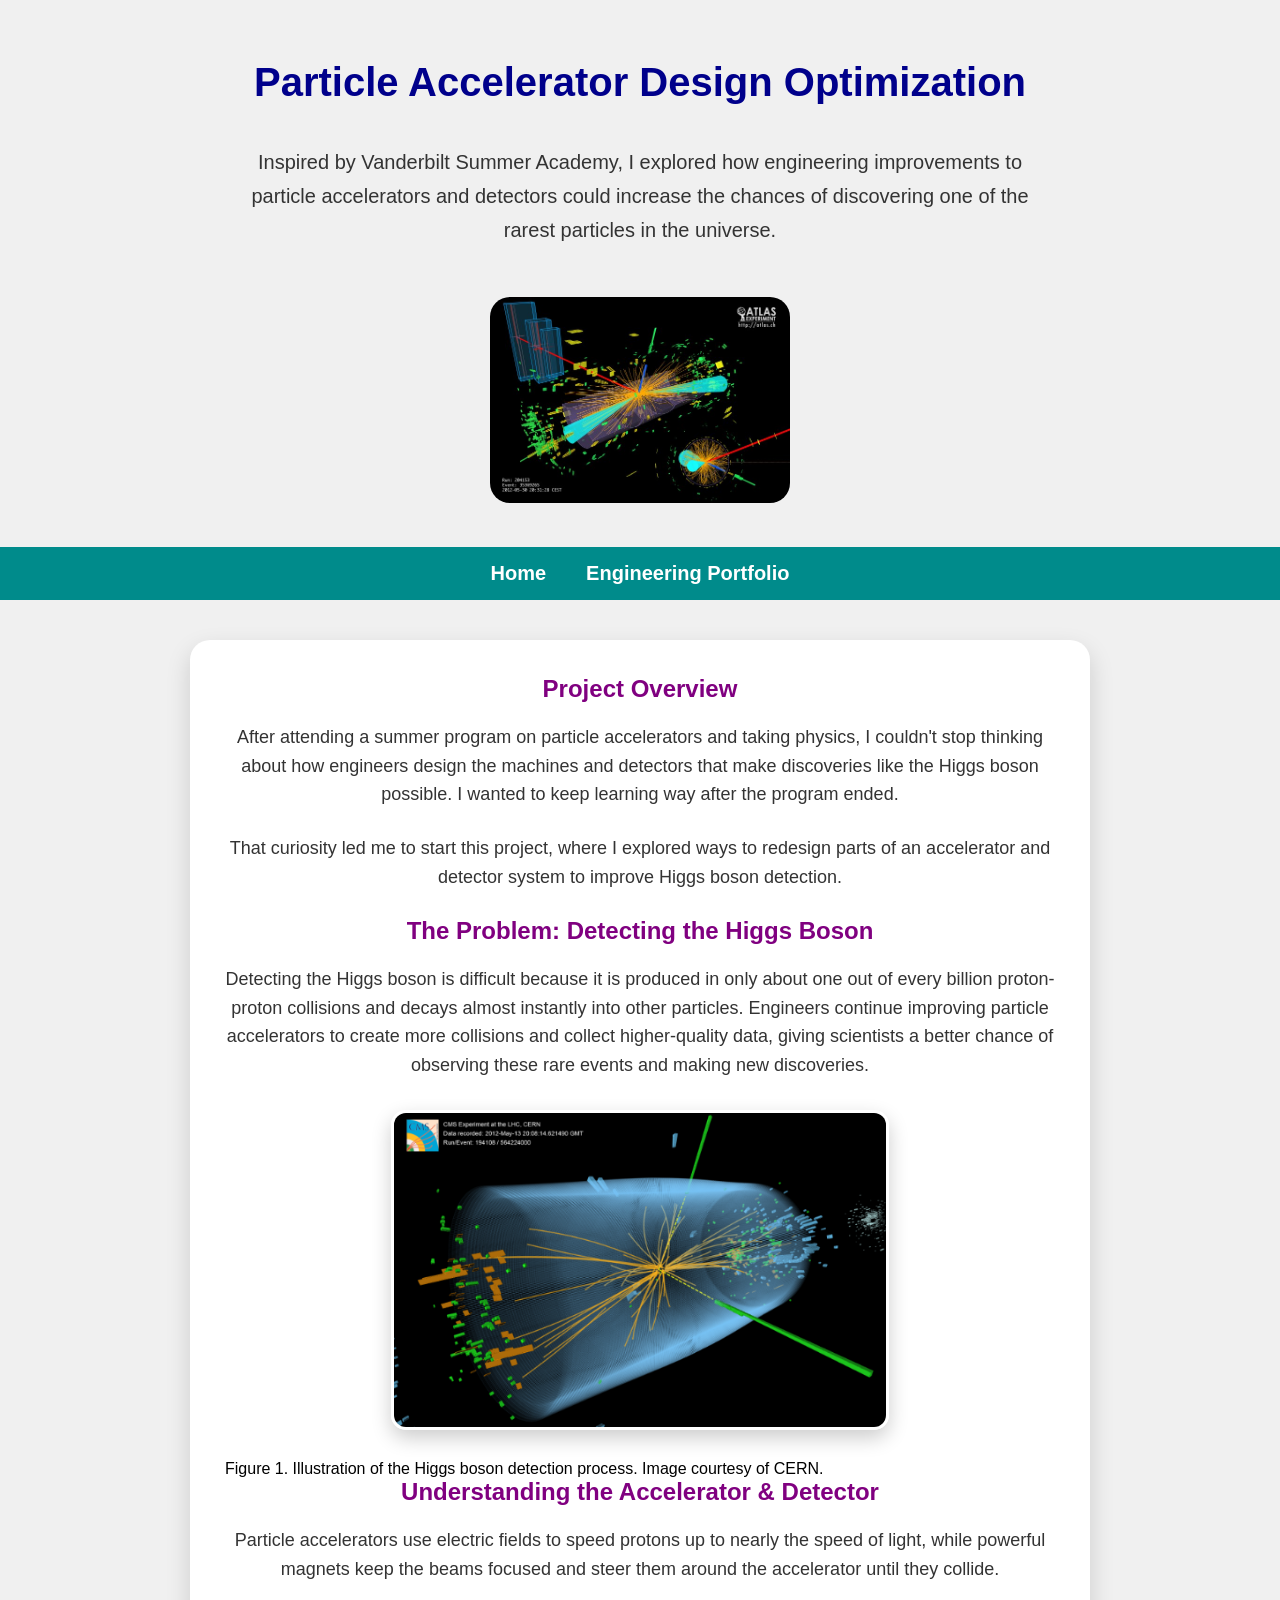
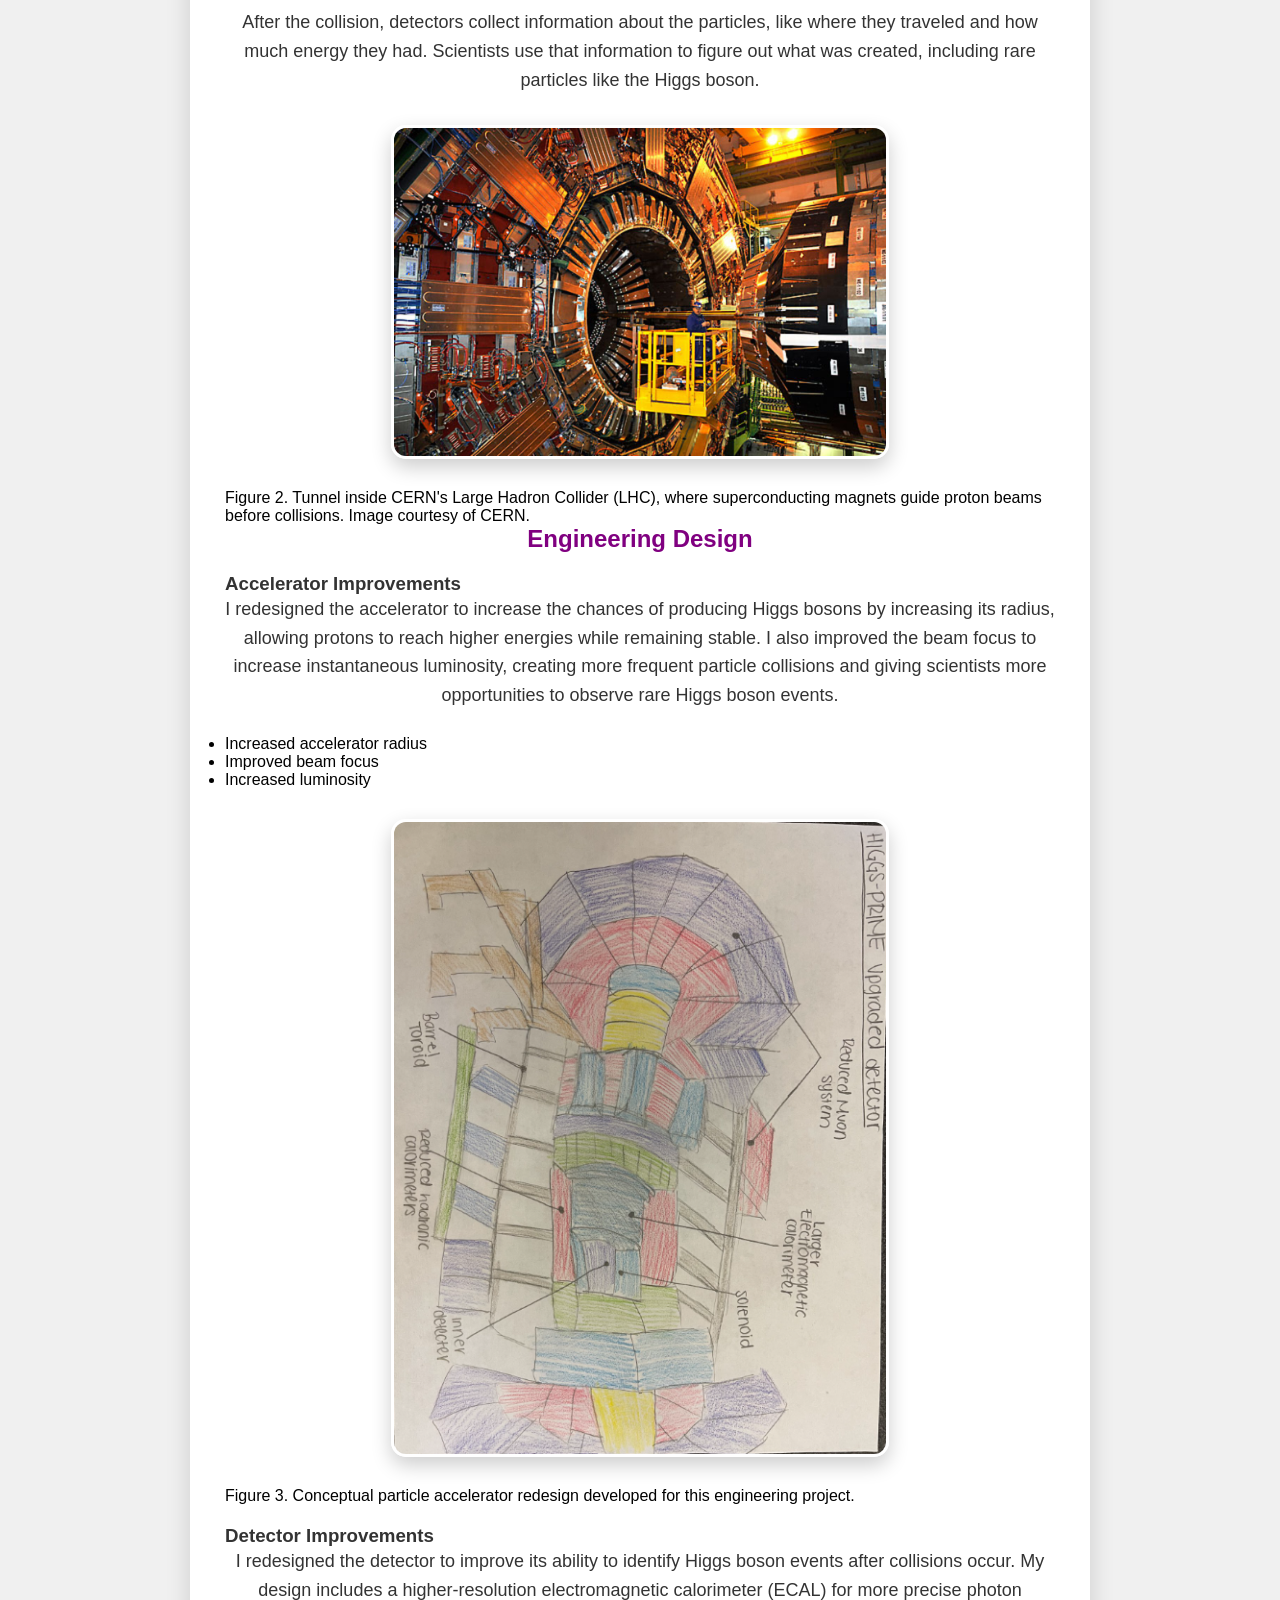
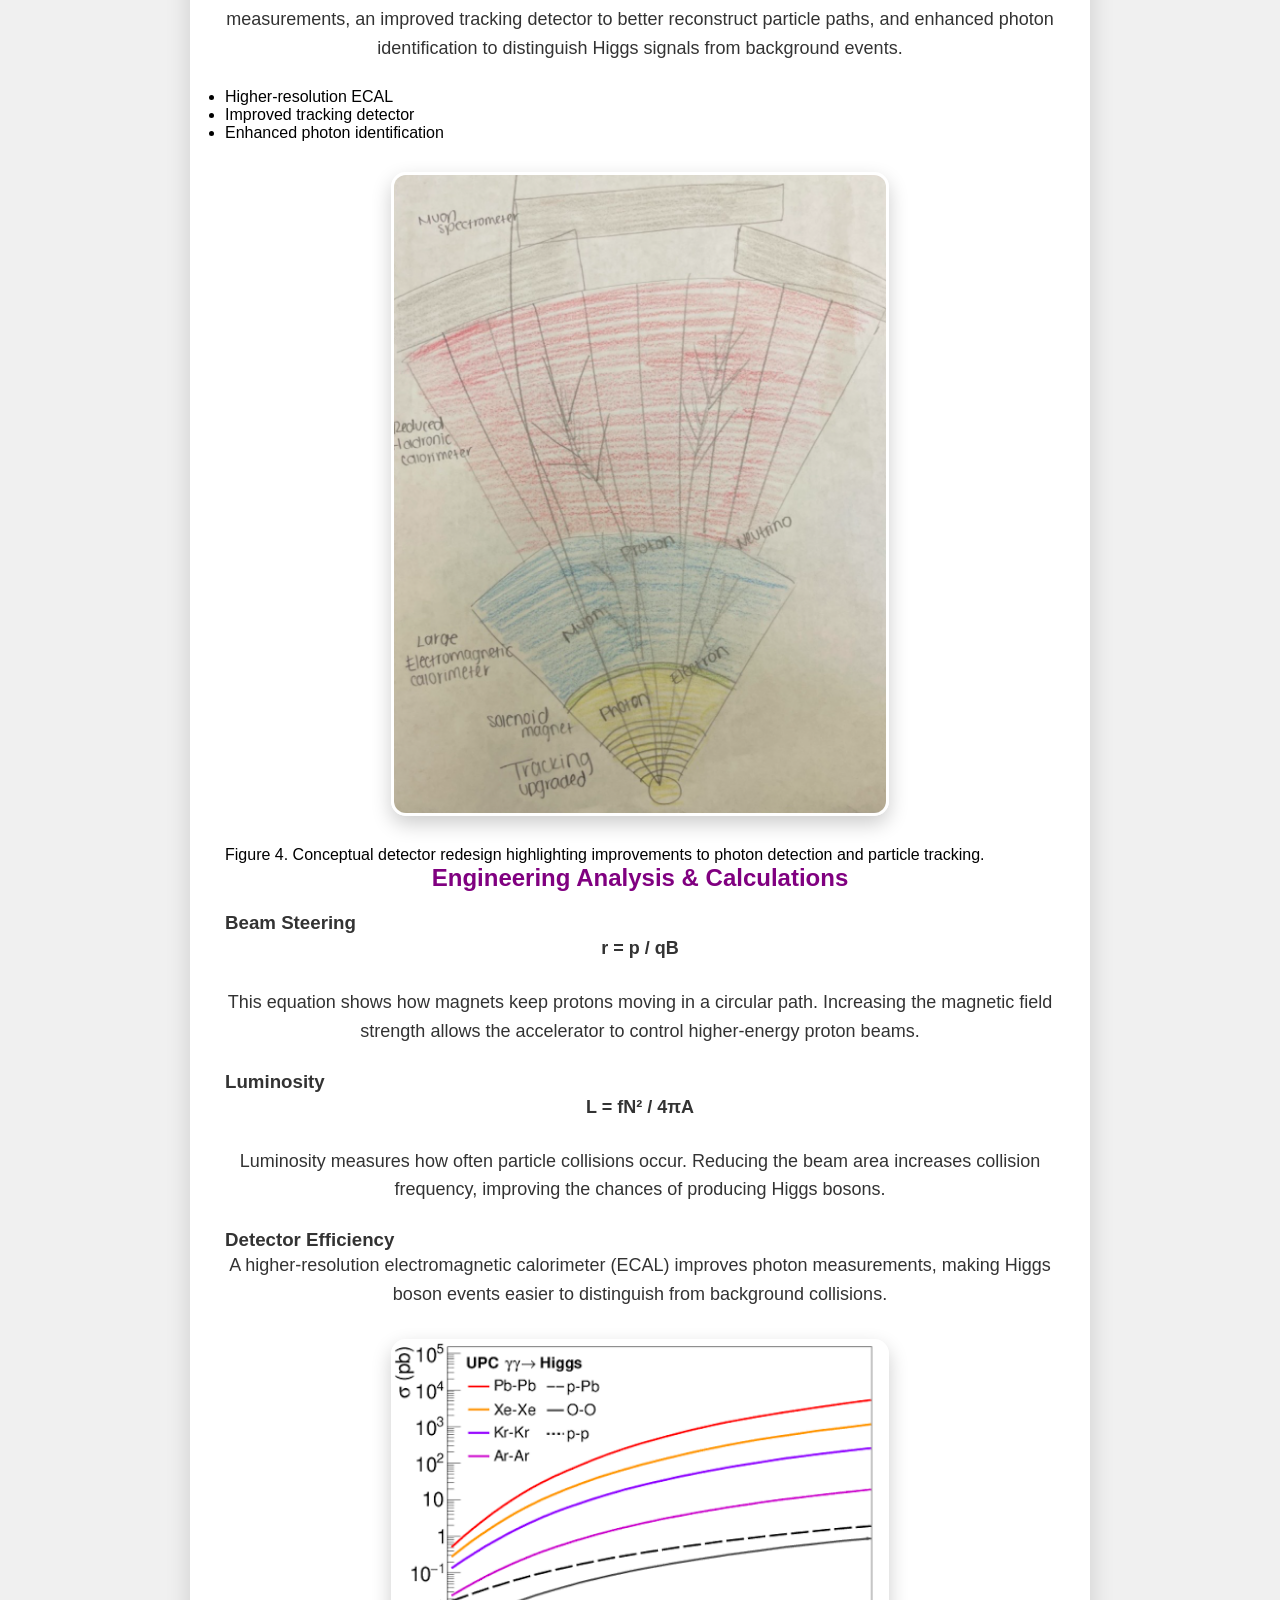
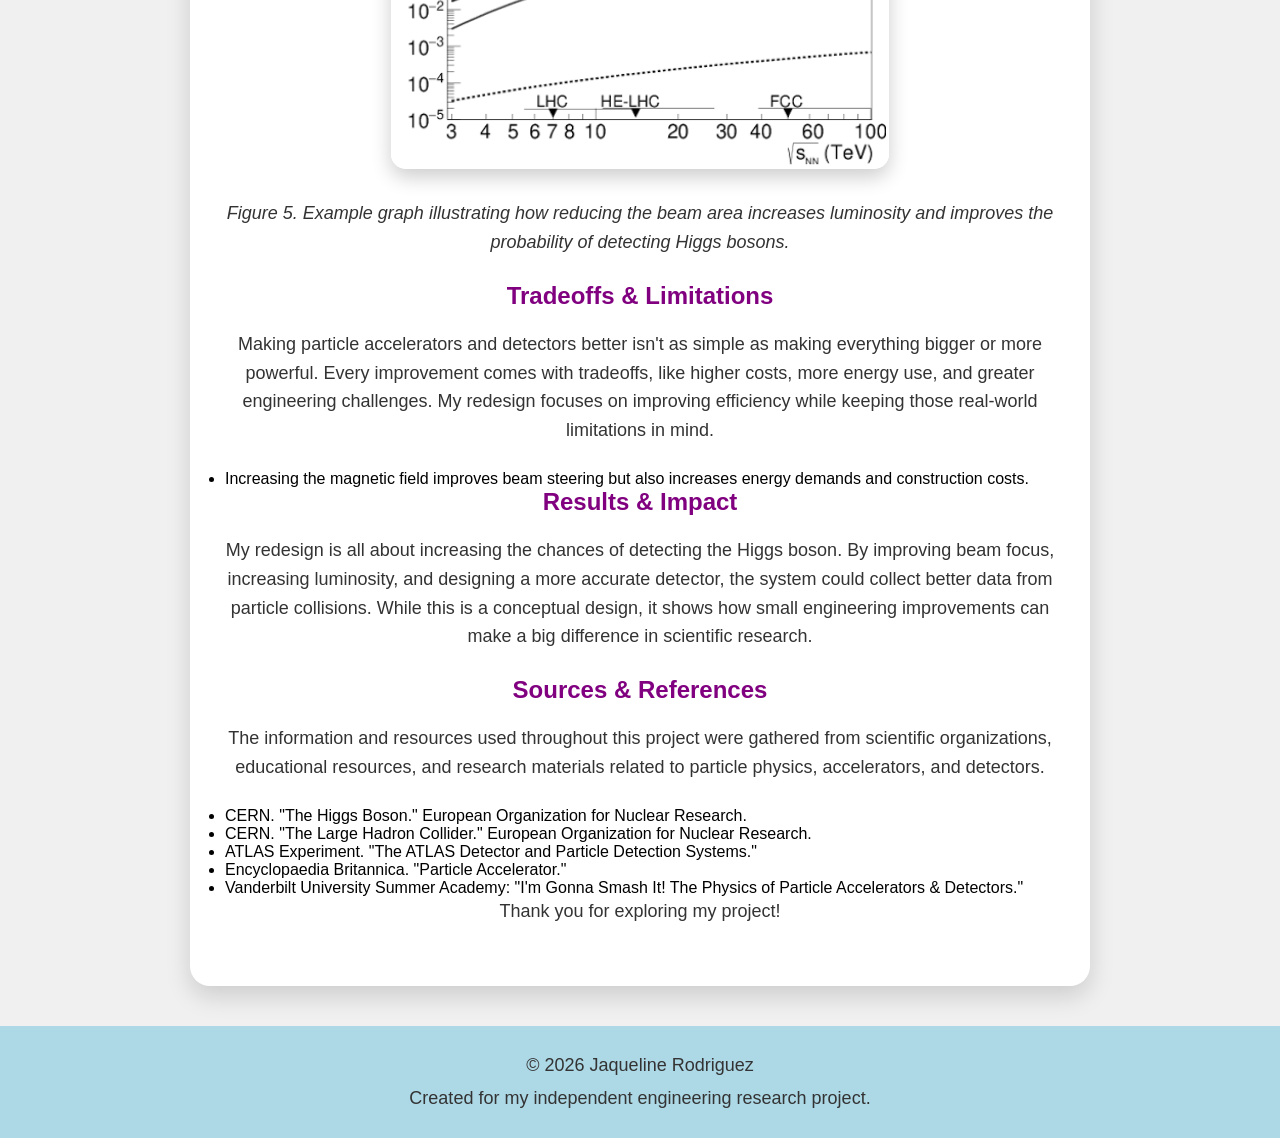
<file: portfolio (1).html>
<!DOCTYPE html>
<html lang="en">

<head>
  <meta charset="UTF-8">
  <meta name="viewport" content="width=device-width, initial-scale=1.0">
  <title>Particle Accelerator Design Optimization</title>
  <link rel="stylesheet" href="style.css">
</head>

<body>

<header class="hero">

  <h1>Particle Accelerator Design Optimization</h1>

  <p id="intro-text">
    Inspired by Vanderbilt Summer Academy, I explored how engineering improvements to particle accelerators and detectors could increase the chances of discovering one of the rarest particles in the universe.
  </p>

  <img class="hero-image"
       src="illustration.jpeg"
       alt="LHC (Large Hadron Collider) accelerator at CERN in Geneva">

</header>

<nav>
  <ul>
    <li><a href="index.html">Home</a></li>
    <li><a href="portfolio.html">Engineering Portfolio</a></li>
  </ul>
</nav>

<main>

<section id="overview">

<h2>Project Overview</h2>

<p>
After attending a summer program on particle accelerators and taking physics, I couldn't stop thinking about how engineers design the machines and detectors that make discoveries like the Higgs boson possible. I wanted to keep learning way after the program ended.
</p>

<p>
That curiosity led me to start this project, where I explored ways to redesign parts of an accelerator and detector system to improve Higgs boson detection.
</p>

</section>


<section id="problem">

<h2>The Problem: Detecting the Higgs Boson</h2>

<p>
Detecting the Higgs boson is difficult because it is produced in only about one out of every billion proton-proton collisions and decays almost instantly into other particles. Engineers continue improving particle accelerators to create more collisions and collect higher-quality data, giving scientists a better chance of observing these rare events and making new discoveries.

</p>
<figure>
<img class="portfolio-image"
     src="higgs.png"
     alt="Illustration of Higgs boson detection">
<figcaption>
    Figure 1. Illustration of the Higgs boson detection process. Image courtesy of CERN.
  </figcaption>
</figure>
</section>


<section id="understanding">

<h2>Understanding the Accelerator & Detector</h2>

<p>
Particle accelerators use electric fields to speed protons up to nearly the speed of light, while powerful magnets keep the beams focused and steer them around the accelerator until they collide. 
</p>  
<p>
  After the collision, detectors collect information about the particles, like where they traveled and how much energy they had. Scientists use that information to figure out what was created, including rare particles like the Higgs boson.

</p>

<img class="portfolio-image"
     src="diagram.jpg"
     alt="Tunnel inside CERN's Large Hadron Collider showing superconducting magnets and the beam pipe">
<figcaption>
Figure 2. Tunnel inside CERN's Large Hadron Collider (LHC), where superconducting magnets guide proton beams before collisions. Image courtesy of CERN.
</figcaption>
</section>


<section id="design">

<h2>Engineering Design</h2>

<h3>Accelerator Improvements</h3>

<p>
I redesigned the accelerator to increase the chances of producing Higgs bosons by increasing its radius, allowing protons to reach higher energies while remaining stable. I also improved the beam focus to increase instantaneous luminosity, creating more frequent particle collisions and giving scientists more opportunities to observe rare Higgs boson events.
</p>
<ul>
  <li>Increased accelerator radius</li>
  <li>Improved beam focus</li>
  <li>Increased luminosity</li>
</ul>
<img class="portfolio-image"
     src="accelerator.png"
     alt="Conceptual particle accelerator redesign showing beam path and magnet layout">
<figcaption>
Figure 3. Conceptual particle accelerator redesign developed for this engineering project.
</figcaption>
<h3>Detector Improvements</h3>

<p>
I redesigned the detector to improve its ability to identify Higgs boson events after collisions occur. My design includes a higher-resolution electromagnetic calorimeter (ECAL) for more precise photon measurements, an improved tracking detector to better reconstruct particle paths, and enhanced photon identification to distinguish Higgs signals from background events.
</p>
<ul>
  <li>Higher-resolution ECAL</li>
  <li>Improved tracking detector</li>
  <li>Enhanced photon identification</li>
</ul>
<img class="portfolio-image"
     src="detector.png"
     alt="Conceptual particle detector redesign showing the tracker, ECAL, HCAL, and muon detector">
  <figcaption>
Figure 4. Conceptual detector redesign highlighting improvements to photon detection and particle tracking.
</figcaption>
</section>


<section id="analysis">

<h2>Engineering Analysis & Calculations</h2>

<h3>Beam Steering</h3>

<p><strong>r = p / qB</strong></p>

<p>
This equation shows how magnets keep protons moving in a circular path.
Increasing the magnetic field strength allows the accelerator to control
higher-energy proton beams.
</p>

<h3>Luminosity</h3>

<p><strong>L = fN² / 4πA</strong></p>

<p>
Luminosity measures how often particle collisions occur. Reducing the beam
area increases collision frequency, improving the chances of producing Higgs bosons.
</p>

<h3>Detector Efficiency</h3>

<p>
A higher-resolution electromagnetic calorimeter (ECAL) improves photon
measurements, making Higgs boson events easier to distinguish from
background collisions.
</p>

<img class="portfolio-image"
     src="analysisgraph.png"
     alt="Graph showing the relationship between beam area and luminosity">

<p>
<i>Figure 5. Example graph illustrating how reducing the beam area increases luminosity and improves the probability of detecting Higgs bosons.</i>
</p>

</section>


<section id="tradeoffs">

<h2>Tradeoffs & Limitations</h2>

<p>
Making particle accelerators and detectors better isn't as simple as making everything bigger or more powerful. Every improvement comes with tradeoffs, like higher costs, more energy use, and greater engineering challenges. My redesign focuses on improving efficiency while keeping those real-world limitations in mind.
</p>
<ul>
 <li>Increasing the magnetic field improves beam steering but also increases energy demands and construction costs.</li>
</ul>
</section>


<section id="results">

<h2>Results & Impact</h2>

<p>
My redesign is all about increasing the chances of detecting the Higgs boson. By improving beam focus, increasing luminosity, and designing a more accurate detector, the system could collect better data from particle collisions. While this is a conceptual design, it shows how small engineering improvements can make a big difference in scientific research.
</p>

</section>


<section id="sources">

<h2>Sources & References</h2>

<p>
The information and resources used throughout this project were gathered from
scientific organizations, educational resources, and research materials related
to particle physics, accelerators, and detectors.
</p>

<ul>
  <li>CERN. "The Higgs Boson." European Organization for Nuclear Research.</li>
  <li>CERN. "The Large Hadron Collider." European Organization for Nuclear Research.</li>
  <li>ATLAS Experiment. "The ATLAS Detector and Particle Detection Systems."</li>
  <li>Encyclopaedia Britannica. "Particle Accelerator."</li>
  <li>Vanderbilt University Summer Academy: "I'm Gonna Smash It! The Physics of Particle Accelerators & Detectors."</li>
</ul>
</section>
<p>
  Thank you for exploring my project!
</p>
</main>
<footer>
  <p>&copy; 2026 Jaqueline Rodriguez</p>
  <p>Created for my independent engineering research project.</p>
</footer>
</body>

</html>
</file>
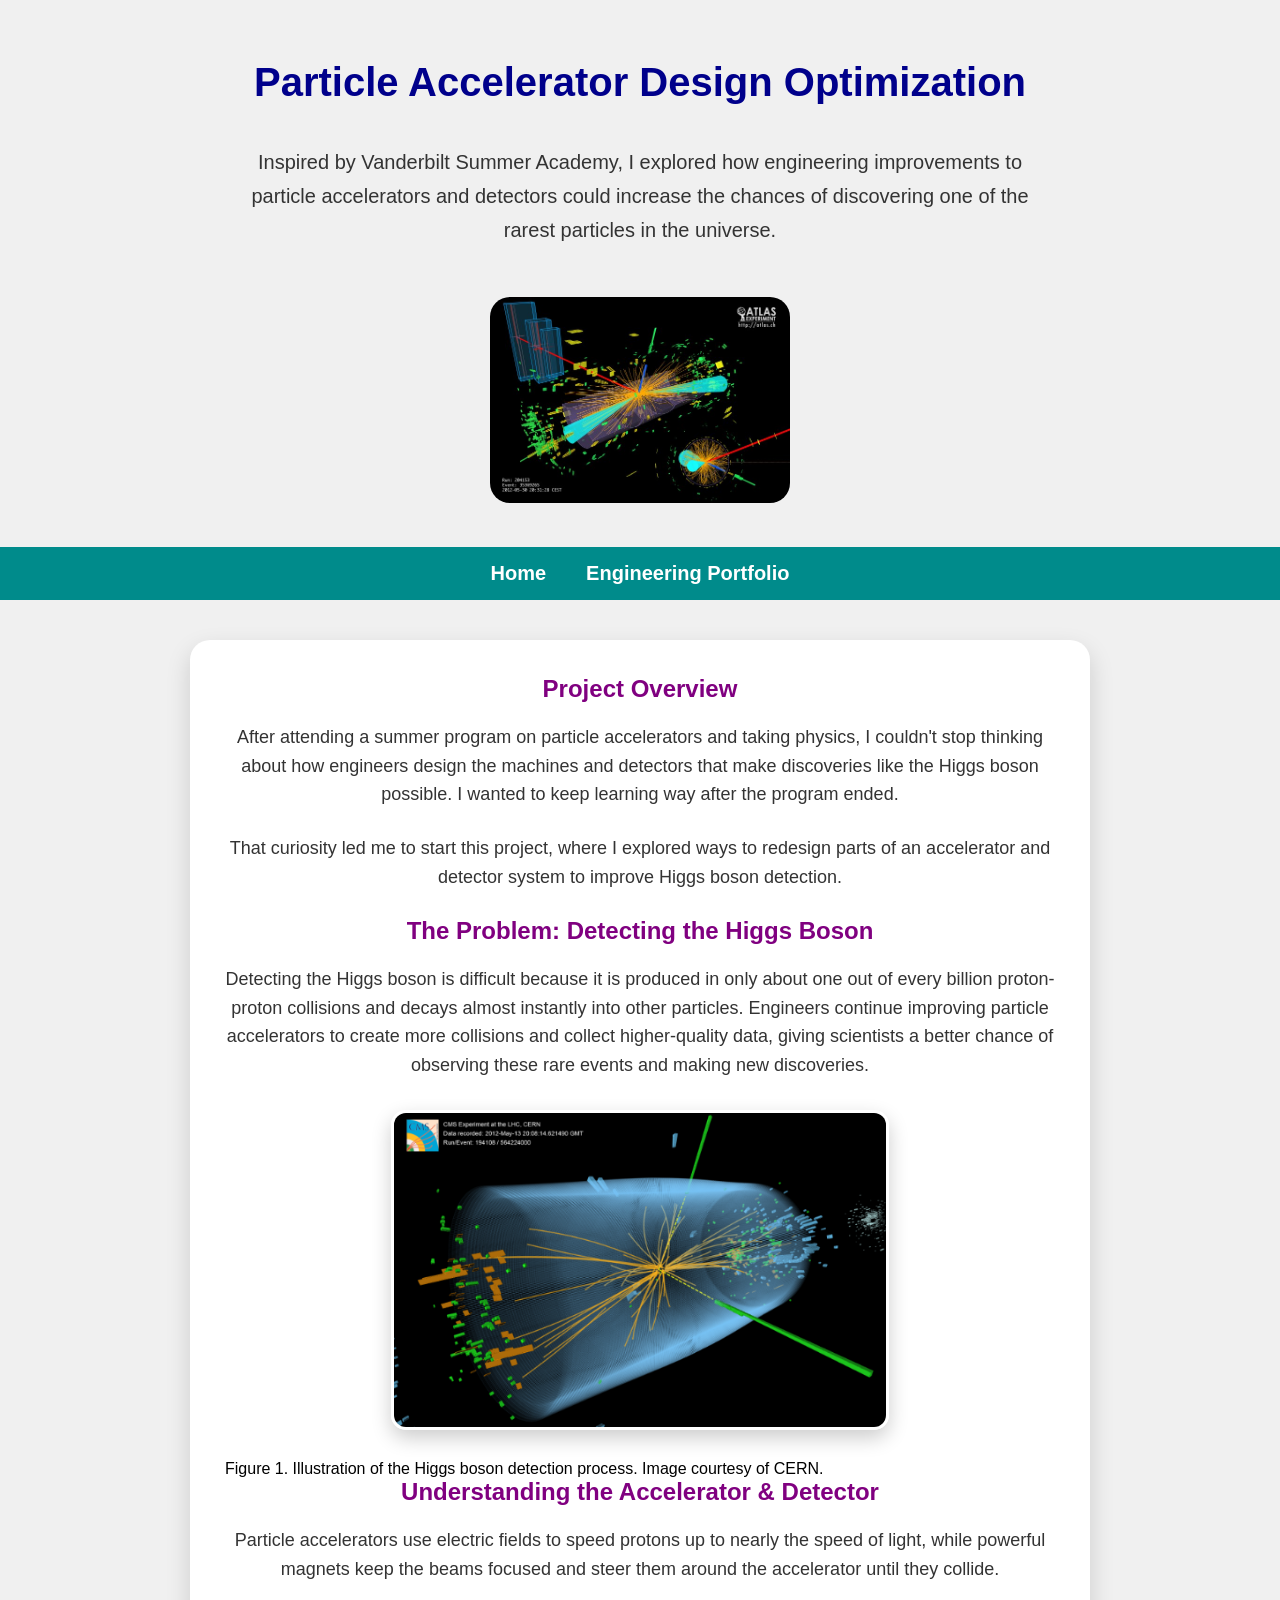
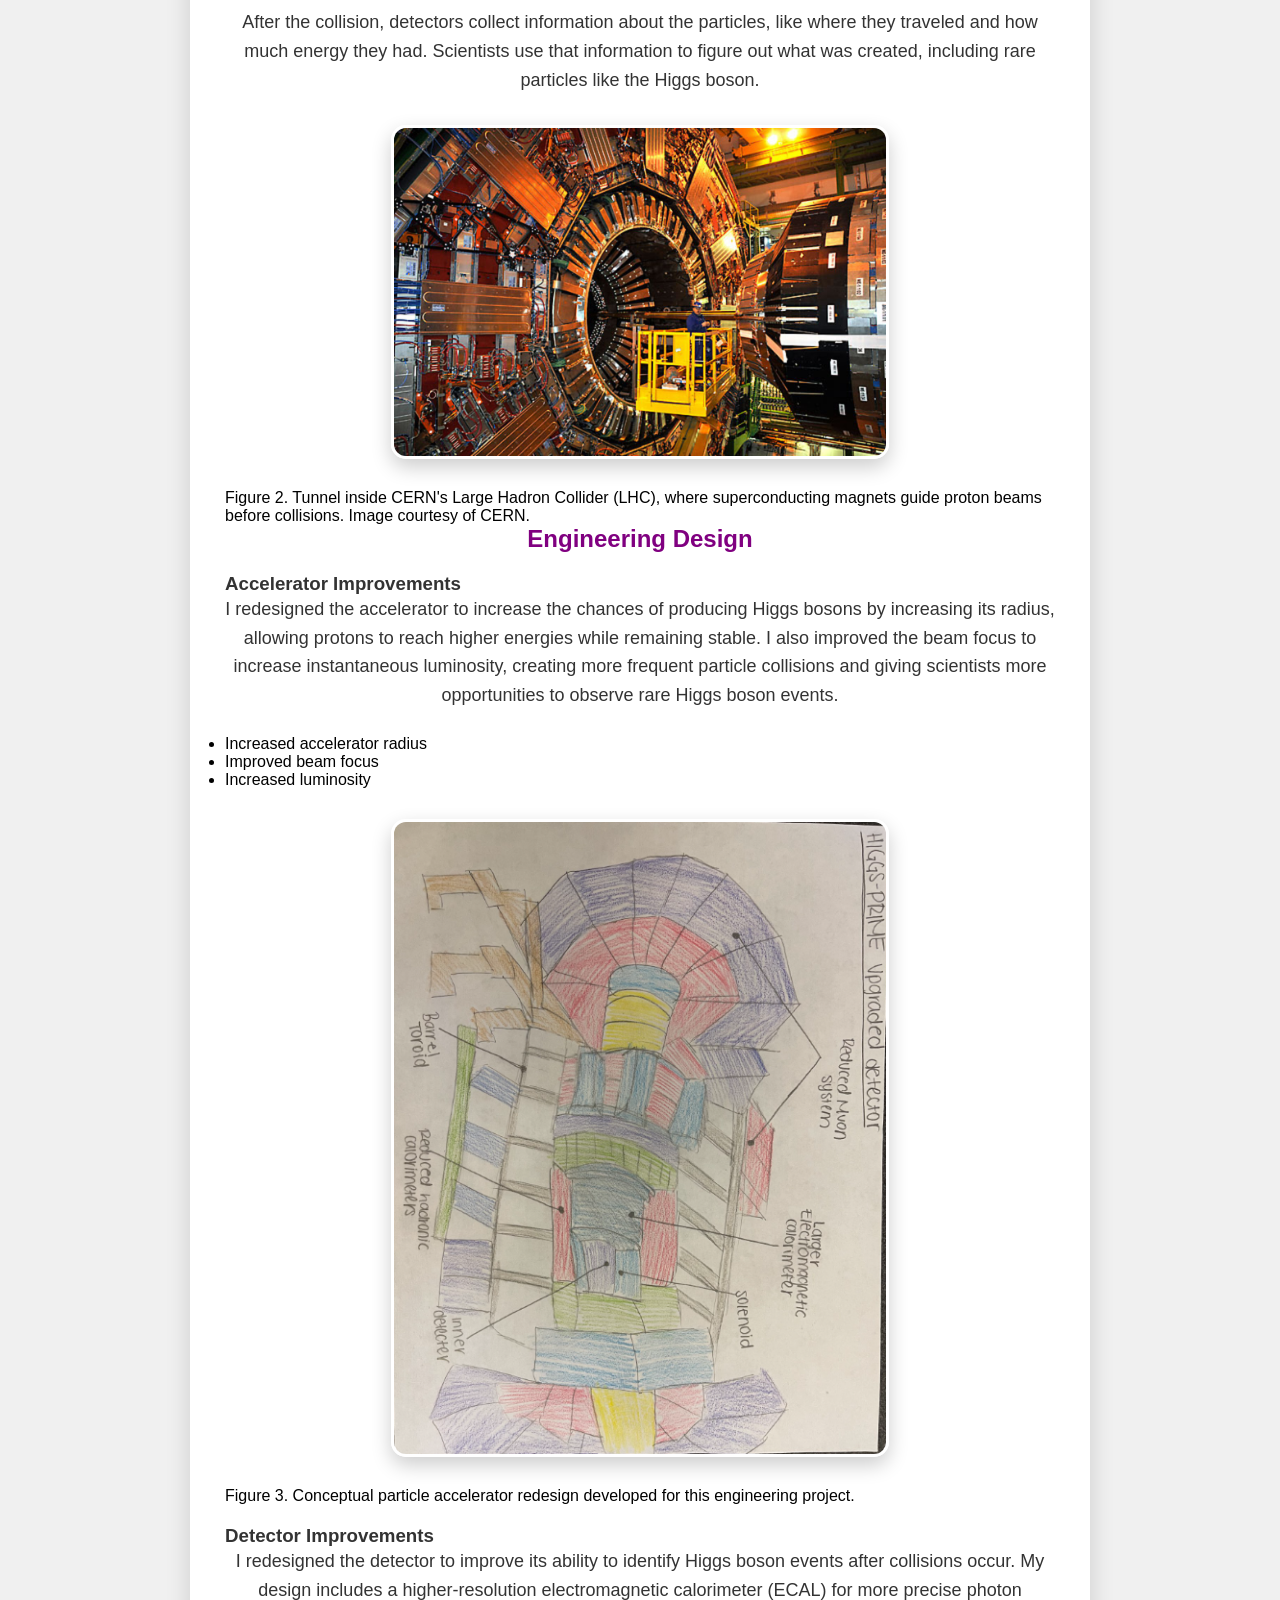
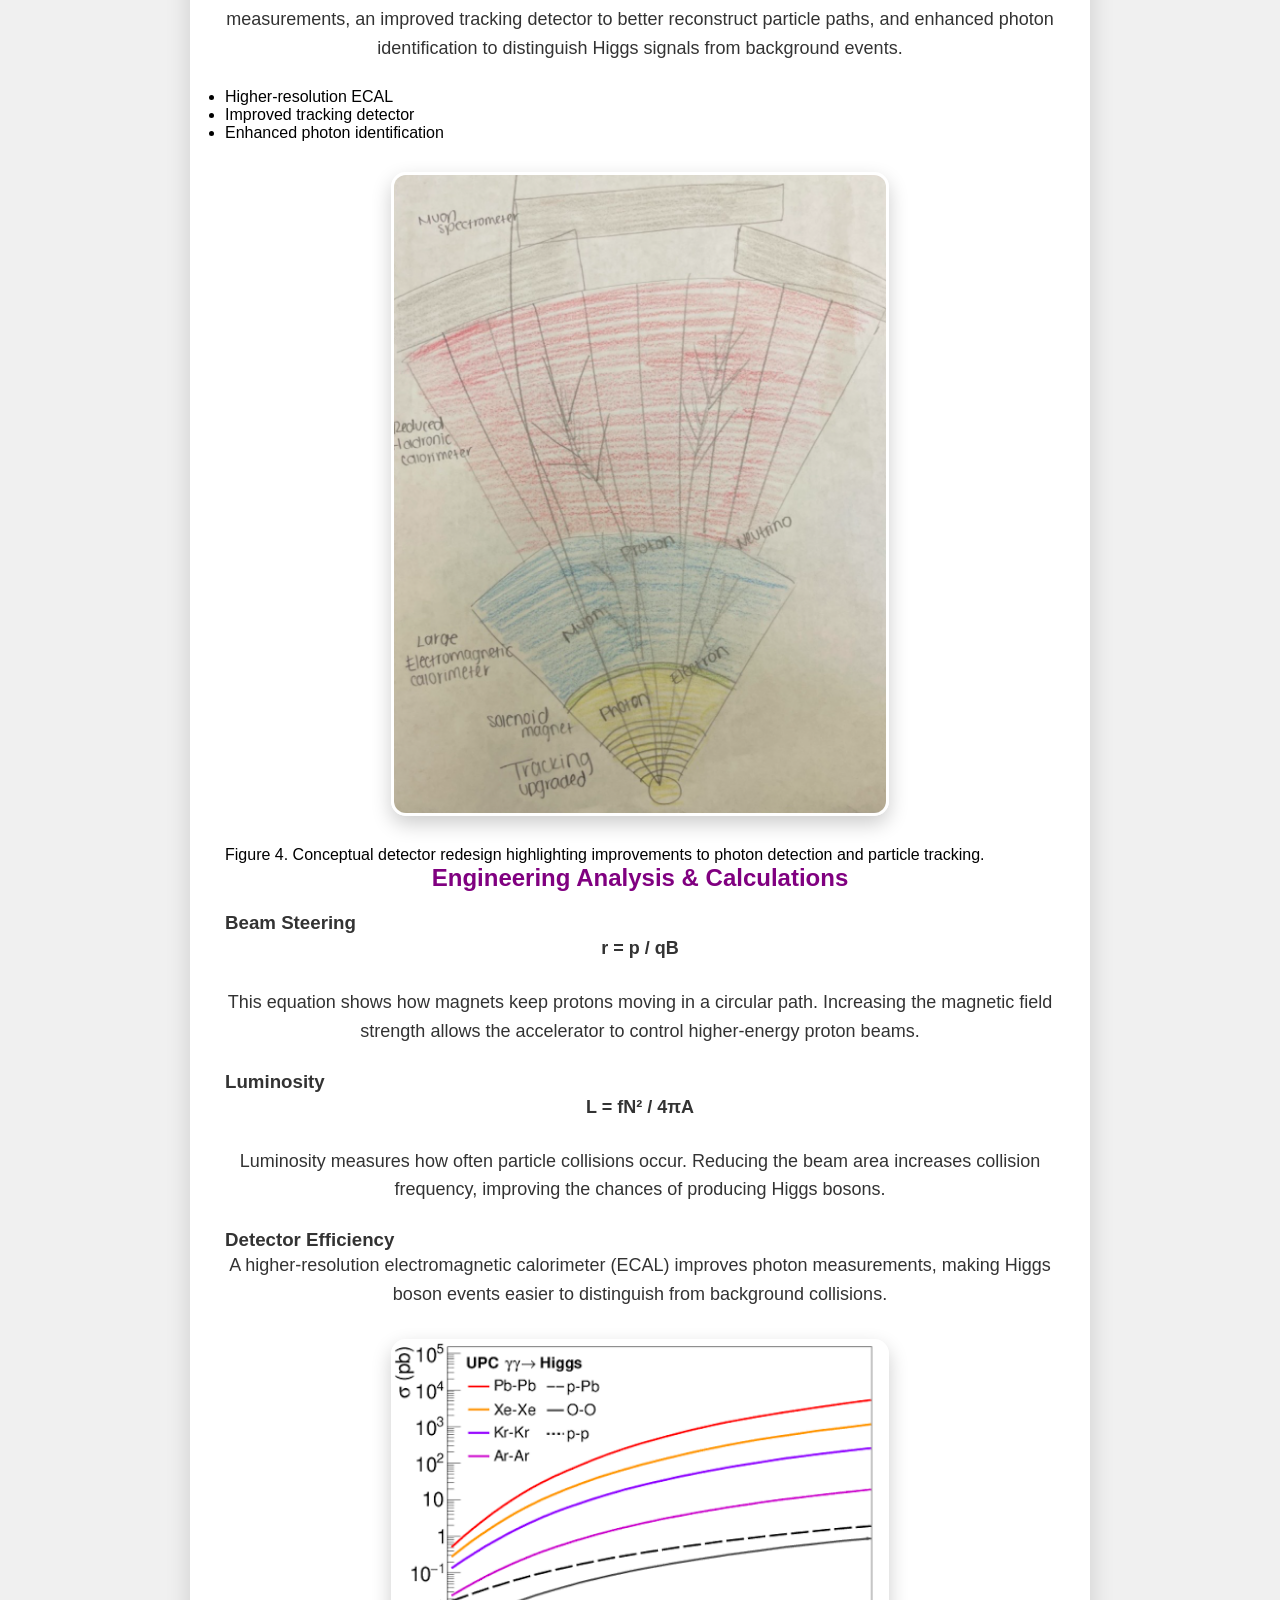
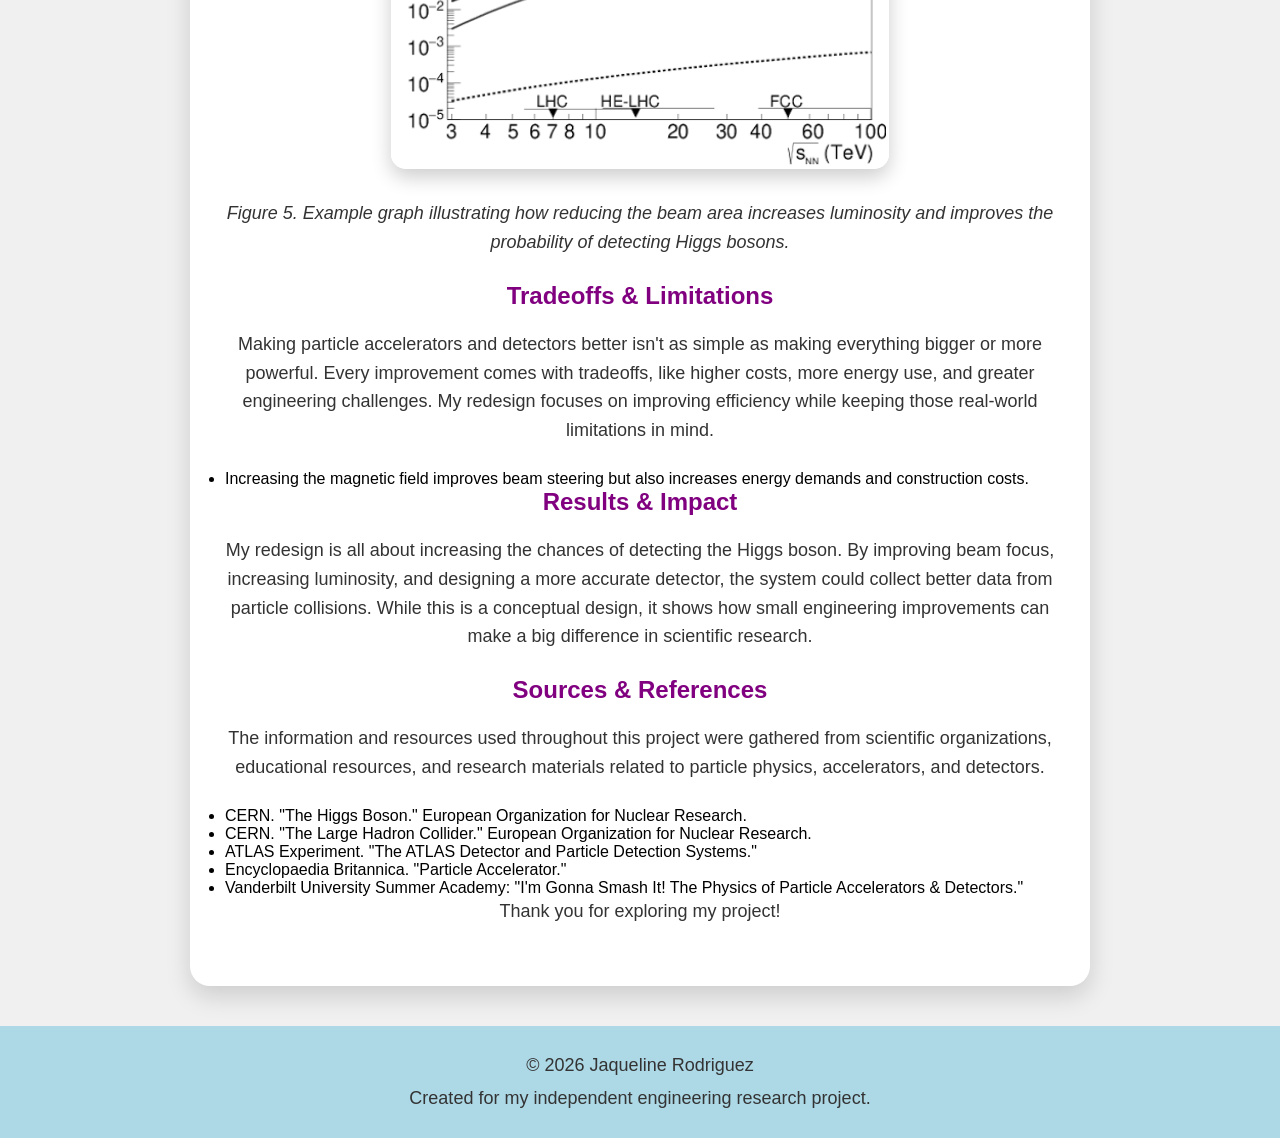
<file: portfolio.html>
<!DOCTYPE html>
<html lang="en">

<head>
  <meta charset="UTF-8">
  <meta name="viewport" content="width=device-width, initial-scale=1.0">
  <title>Particle Accelerator Design Optimization</title>
  <link rel="stylesheet" href="style.css">
</head>

<body>

<header class="hero">

  <h1>Particle Accelerator Design Optimization</h1>

  <p id="intro-text">
    Inspired by Vanderbilt Summer Academy, I explored how engineering improvements to particle accelerators and detectors could increase the chances of discovering one of the rarest particles in the universe.
  </p>

  <img class="hero-image"
       src="illustration.jpeg"
       alt="LHC (Large Hadron Collider) accelerator at CERN in Geneva">

</header>

<nav>
  <ul>
    <li><a href="index.html">Home</a></li>
    <li><a href="portfolio.html">Engineering Portfolio</a></li>
  </ul>
</nav>

<main>

<section id="overview">

<h2>Project Overview</h2>

<p>
After attending a summer program on particle accelerators and taking physics, I couldn't stop thinking about how engineers design the machines and detectors that make discoveries like the Higgs boson possible. I wanted to keep learning way after the program ended.
</p>

<p>
That curiosity led me to start this project, where I explored ways to redesign parts of an accelerator and detector system to improve Higgs boson detection.
</p>

</section>


<section id="problem">

<h2>The Problem: Detecting the Higgs Boson</h2>

<p>
Detecting the Higgs boson is difficult because it is produced in only about one out of every billion proton-proton collisions and decays almost instantly into other particles. Engineers continue improving particle accelerators to create more collisions and collect higher-quality data, giving scientists a better chance of observing these rare events and making new discoveries.

</p>
<figure>
<img class="portfolio-image"
     src="higgs.png"
     alt="Illustration of Higgs boson detection">
<figcaption>
    Figure 1. Illustration of the Higgs boson detection process. Image courtesy of CERN.
  </figcaption>
</figure>
</section>


<section id="understanding">

<h2>Understanding the Accelerator & Detector</h2>

<p>
Particle accelerators use electric fields to speed protons up to nearly the speed of light, while powerful magnets keep the beams focused and steer them around the accelerator until they collide. 
</p>  
<p>
  After the collision, detectors collect information about the particles, like where they traveled and how much energy they had. Scientists use that information to figure out what was created, including rare particles like the Higgs boson.

</p>

<img class="portfolio-image"
     src="diagram.jpg"
     alt="Tunnel inside CERN's Large Hadron Collider showing superconducting magnets and the beam pipe">
<figcaption>
Figure 2. Tunnel inside CERN's Large Hadron Collider (LHC), where superconducting magnets guide proton beams before collisions. Image courtesy of CERN.
</figcaption>
</section>


<section id="design">

<h2>Engineering Design</h2>

<h3>Accelerator Improvements</h3>

<p>
I redesigned the accelerator to increase the chances of producing Higgs bosons by increasing its radius, allowing protons to reach higher energies while remaining stable. I also improved the beam focus to increase instantaneous luminosity, creating more frequent particle collisions and giving scientists more opportunities to observe rare Higgs boson events.
</p>
<ul>
  <li>Increased accelerator radius</li>
  <li>Improved beam focus</li>
  <li>Increased luminosity</li>
</ul>
<img class="portfolio-image"
     src="accelerator.png"
     alt="Conceptual particle accelerator redesign showing beam path and magnet layout">
<figcaption>
Figure 3. Conceptual particle accelerator redesign developed for this engineering project.
</figcaption>
<h3>Detector Improvements</h3>

<p>
I redesigned the detector to improve its ability to identify Higgs boson events after collisions occur. My design includes a higher-resolution electromagnetic calorimeter (ECAL) for more precise photon measurements, an improved tracking detector to better reconstruct particle paths, and enhanced photon identification to distinguish Higgs signals from background events.
</p>
<ul>
  <li>Higher-resolution ECAL</li>
  <li>Improved tracking detector</li>
  <li>Enhanced photon identification</li>
</ul>
<img class="portfolio-image"
     src="detector.png"
     alt="Conceptual particle detector redesign showing the tracker, ECAL, HCAL, and muon detector">
  <figcaption>
Figure 4. Conceptual detector redesign highlighting improvements to photon detection and particle tracking.
</figcaption>
</section>


<section id="analysis">

<h2>Engineering Analysis & Calculations</h2>

<h3>Beam Steering</h3>

<p><strong>r = p / qB</strong></p>

<p>
This equation shows how magnets keep protons moving in a circular path.
Increasing the magnetic field strength allows the accelerator to control
higher-energy proton beams.
</p>

<h3>Luminosity</h3>

<p><strong>L = fN² / 4πA</strong></p>

<p>
Luminosity measures how often particle collisions occur. Reducing the beam
area increases collision frequency, improving the chances of producing Higgs bosons.
</p>

<h3>Detector Efficiency</h3>

<p>
A higher-resolution electromagnetic calorimeter (ECAL) improves photon
measurements, making Higgs boson events easier to distinguish from
background collisions.
</p>

<img class="portfolio-image"
     src="analysisgraph.png"
     alt="Graph showing the relationship between beam area and luminosity">

<p>
<i>Figure 5. Example graph illustrating how reducing the beam area increases luminosity and improves the probability of detecting Higgs bosons.</i>
</p>

</section>


<section id="tradeoffs">

<h2>Tradeoffs & Limitations</h2>

<p>
Making particle accelerators and detectors better isn't as simple as making everything bigger or more powerful. Every improvement comes with tradeoffs, like higher costs, more energy use, and greater engineering challenges. My redesign focuses on improving efficiency while keeping those real-world limitations in mind.
</p>
<ul>
 <li>Increasing the magnetic field improves beam steering but also increases energy demands and construction costs.</li>
</ul>
</section>


<section id="results">

<h2>Results & Impact</h2>

<p>
My redesign is all about increasing the chances of detecting the Higgs boson. By improving beam focus, increasing luminosity, and designing a more accurate detector, the system could collect better data from particle collisions. While this is a conceptual design, it shows how small engineering improvements can make a big difference in scientific research.
</p>

</section>


<section id="sources">

<h2>Sources & References</h2>

<p>
The information and resources used throughout this project were gathered from
scientific organizations, educational resources, and research materials related
to particle physics, accelerators, and detectors.
</p>

<ul>
  <li>CERN. "The Higgs Boson." European Organization for Nuclear Research.</li>
  <li>CERN. "The Large Hadron Collider." European Organization for Nuclear Research.</li>
  <li>ATLAS Experiment. "The ATLAS Detector and Particle Detection Systems."</li>
  <li>Encyclopaedia Britannica. "Particle Accelerator."</li>
  <li>Vanderbilt University Summer Academy: "I'm Gonna Smash It! The Physics of Particle Accelerators & Detectors."</li>
</ul>
</section>
<p>
  Thank you for exploring my project!
</p>
</main>
<footer>
  <p>&copy; 2026 Jaqueline Rodriguez</p>
  <p>Created for my independent engineering research project.</p>
</footer>
</body>

</html>
</file>
<file: style.css>
/* RESET */

* {
  margin: 0;
  padding: 0;
  box-sizing: border-box;
}

/* BODY */

body {
  background-color: #F0F0F0;
  font-family: "Open Sans", sans-serif;
}

/* HEADER */

header {
  text-align: center;
  padding: 40px;
}

/* INTRO TEXT (ID) */

#intro-text {
  font-size: 20px;
  color: #333;
  max-width: 800px;
  margin: 20px auto;
  line-height: 1.7;
}

/* HERO IMAGE */

.hero-image {
  width: 300px;
  border-radius: 20px;
  margin-top: 30px;
}

/* MAIN */

main {
  width: 80%;
  max-width: 900px;
  margin: 40px auto;
  background: white;
  padding: 35px;
  border-radius: 20px;
  box-shadow: 0 10px 25px rgba(0,0,0,.15);
}

/* HEADINGS */

h1 {
  color: darkblue;
  font-size: 2.5em;
  font-family: "Roboto", sans-serif;
  padding: .5em 0;
}

h2 {
  color: purple;
  text-align: center;
  margin-bottom: 20px;
}

h3 {
  margin-top: 20px;
  color: #333;
}

/* PARAGRAPHS */

p {
  font-size: 18px;
  line-height: 1.6;
  color: #333;
  text-align: center;
  margin-bottom: 25px;
}

/* PORTFOLIO IMAGES (CLASS) */

.portfolio-image {
  display: block;
  width: 60%;
  max-width: 700px;
  margin: 30px auto;
  border-radius: 15px;
  border: 3px solid white;
  box-shadow: 0 8px 20px rgba(0,0,0,.2);
}

/* NAVIGATION*/

nav {
  background-color: darkcyan;
  padding: 15px 0;
}

nav ul {
  display: flex;
  justify-content: center;
  gap: 40px;
  list-style: none;
}

nav a {
  text-decoration: none;
  color: white;
  font-size: 20px;
  font-weight: bold;
  transition: .3s;
}

nav a:hover {
  color: gold;
  transform: scale(1.1);
}

/*FOOTER*/

footer {
  text-align: center;
  padding: 20px;
  margin-top: 40px;
  background-color: #ADD8E6;
  color: white;
}

footer p {
  margin: 5px 0;
}
</file>
